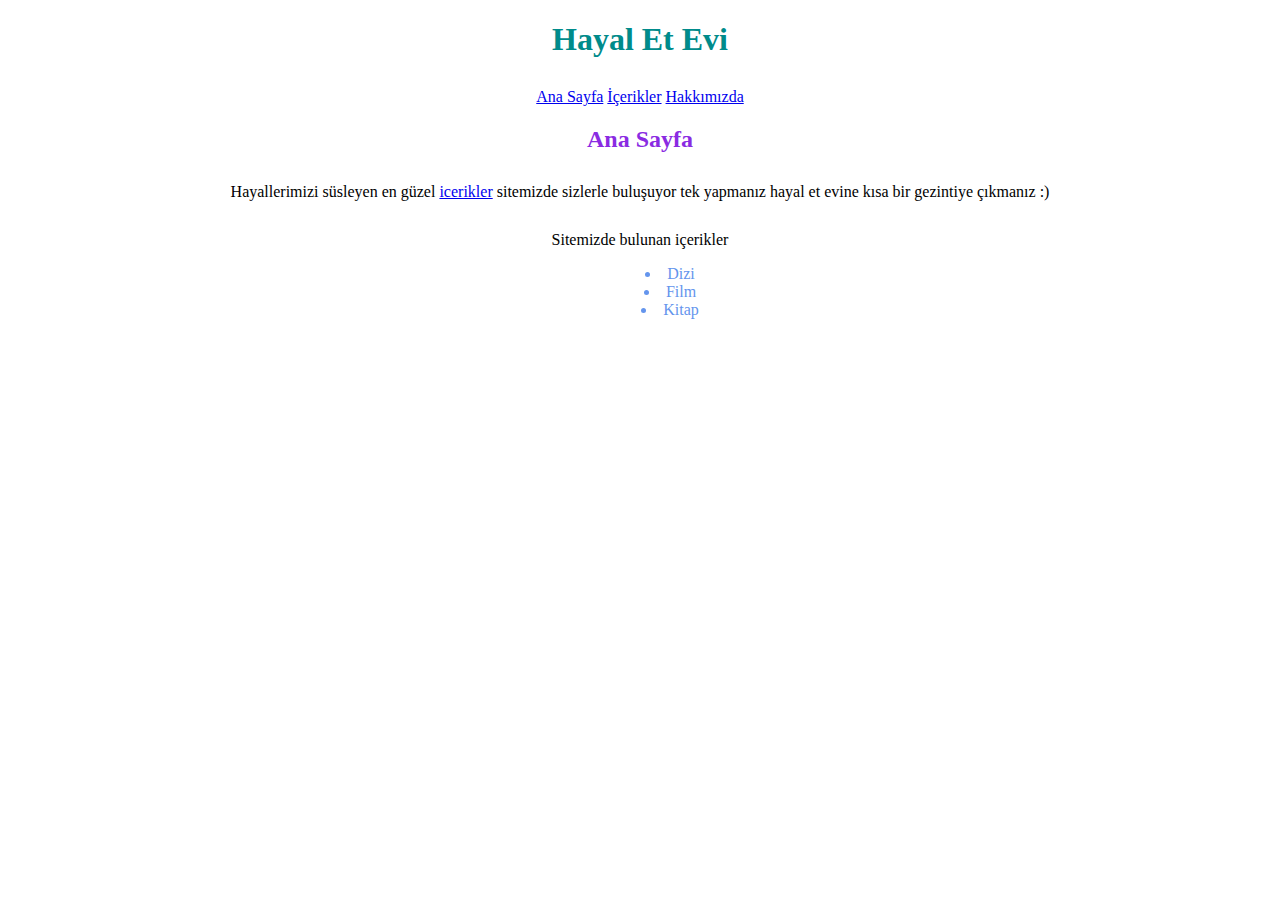
<file: index.html>
<!DOCTYPE html>
<html lang="tr">
<head>
    <meta charset="UTF-8">
    <meta http-equiv="X-UA-Compatible" content="IE=edge">
    <meta name="viewport" content="width=device-width, initial-scale=1.0">
    <title>Ana Sayfa</title>
    <link rel="stylesheet" href="css/index.css">
</head>
<body >
  <h1 class="h1">Hayal Et Evi</h1>
  <p class="p"><a href="index.html">Ana Sayfa</a> <a href="icerikler.html">İçerikler</a> <a href="hakkımızda.html">Hakkımızda</a></p>
  <h2 class="h2"> Ana Sayfa </h2>
  <p class="p">Hayallerimizi süsleyen en güzel <a href="icerikler.html">icerikler</a> sitemizde sizlerle buluşuyor
    tek yapmanız hayal et evine kısa bir gezintiye çıkmanız :)
  </p>
  <p class="p">Sitemizde bulunan içerikler</p>
  <ul class="ul">
    <li>Dizi</li>
    <li>Film</li>
    <li>Kitap</li>
  </ul>
</body>
</html>
</file>
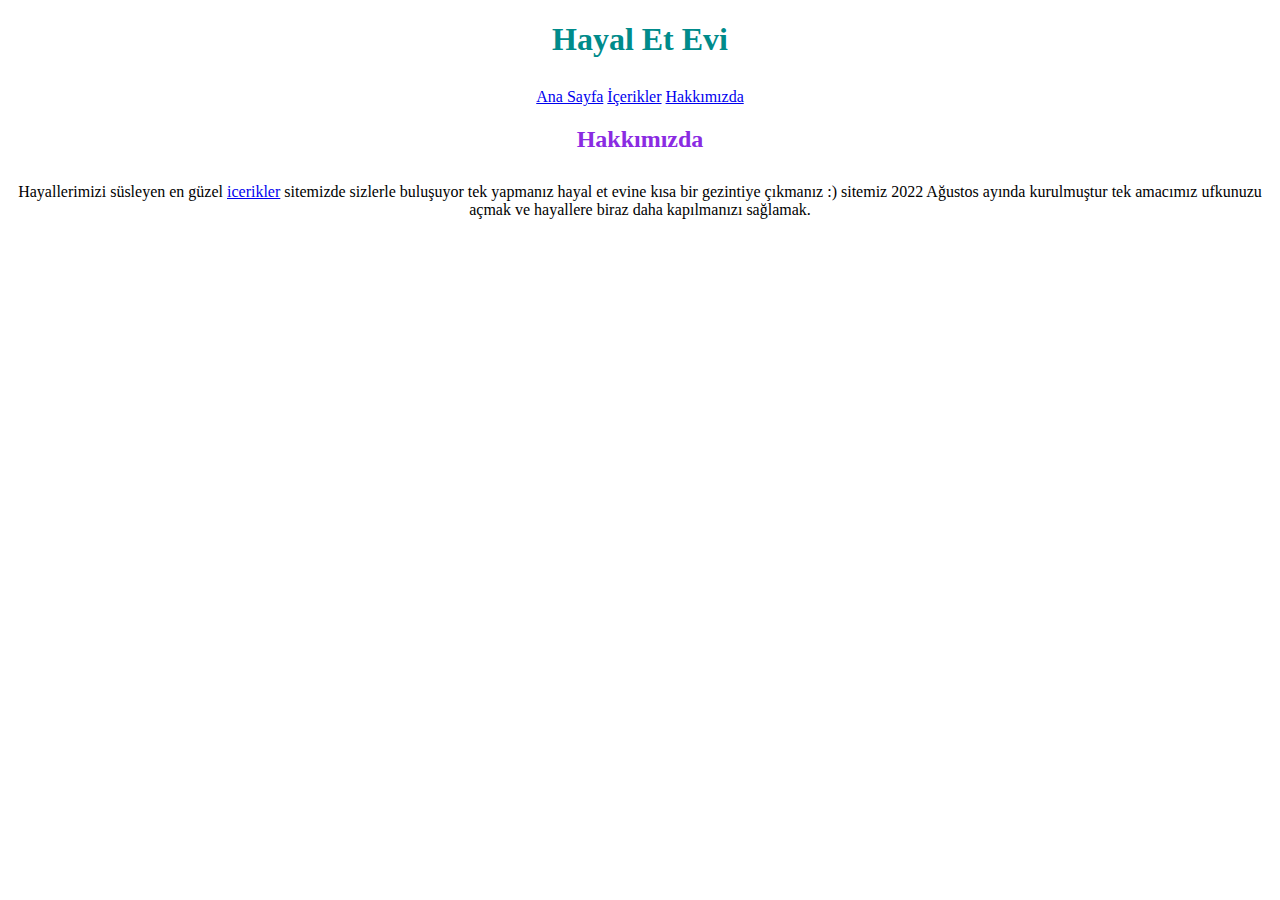
<file: hakkımızda.html>
<!DOCTYPE html>
<html lang="en">
<head>
    <meta charset="UTF-8">
    <meta http-equiv="X-UA-Compatible" content="IE=edge">
    <meta name="viewport" content="width=device-width, initial-scale=1.0">
    <title>Hakkımızda</title>
    <link rel="stylesheet" href="css/index.css">
</head>
<body>
    <h1 class="h1">Hayal Et Evi</h1>
    <p class="p"><a href="index.html">Ana Sayfa</a> <a href="icerikler.html">İçerikler</a> <a href="hakkımızda.html">Hakkımızda</a></p>
    <h2 class="h2"> Hakkımızda </h2>
    <p class="p">Hayallerimizi süsleyen en güzel <a href="icerikler.html">icerikler</a> sitemizde sizlerle buluşuyor
      tek yapmanız hayal et evine kısa bir gezintiye çıkmanız :) sitemiz 2022 Ağustos ayında kurulmuştur tek amacımız ufkunuzu açmak ve hayallere biraz daha kapılmanızı sağlamak.
    </p> 
</body>
</html>
</file>
<file: css/index.css>
.p{
    margin-top: 30px;
    color: black;
    text-align: center;
}

.h1{
    color:darkcyan;
    text-align: center;
}
.h2{
    color:blueviolet;
    text-align: center;
}

.ul{
    text-align: center;
    margin-left: 20px;
    color:cornflowerblue;
    list-style-position: inside;
   

}
.ol{
    text-align: center;
    margin-left: 20px;
    margin-right: 52;
    color:cornflowerblue;
    list-style-position: inside;
   

}
</file>
